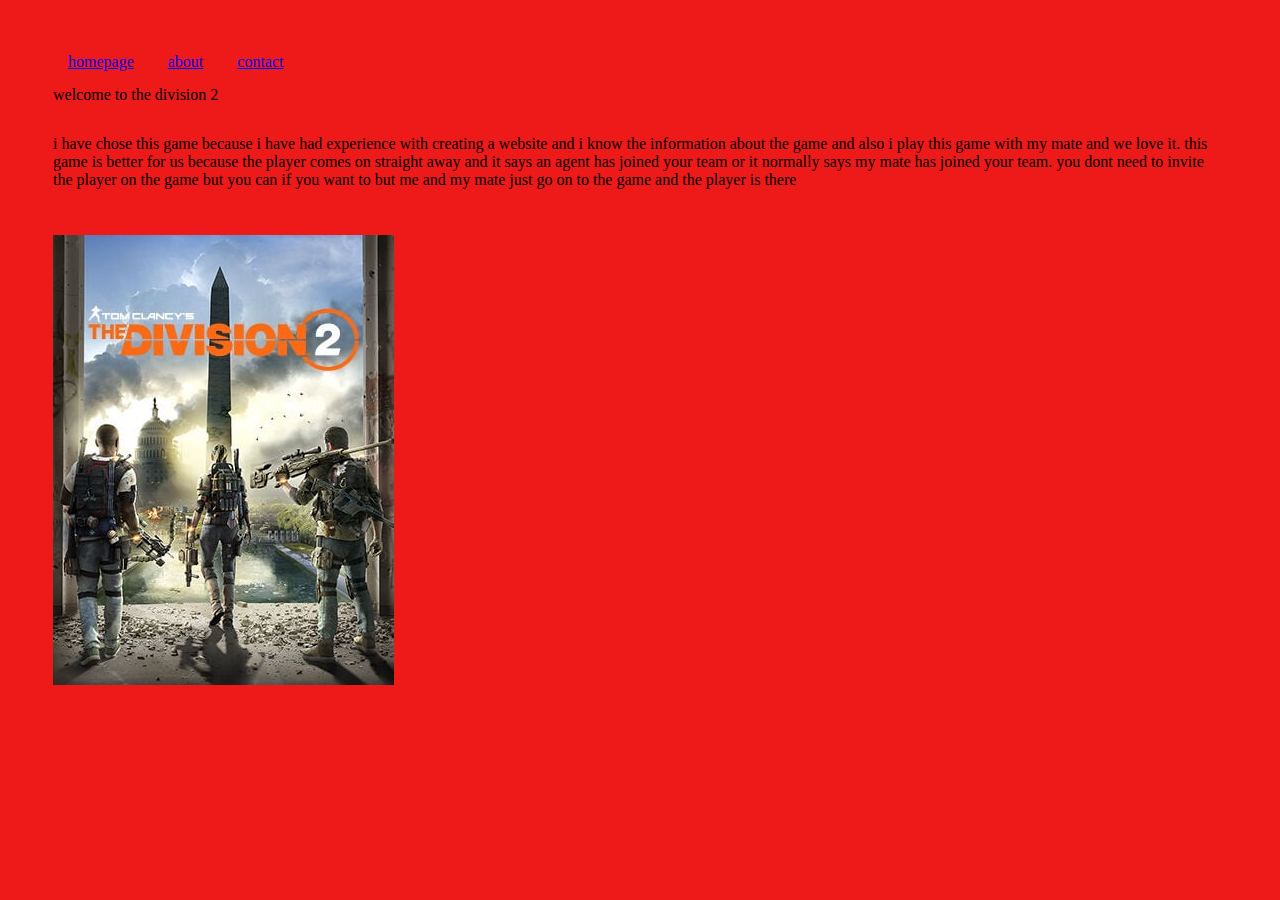
<file: index.html>
<!DOCTYPE html>
<html lang="en">

<head>
    <meta charset="UTF-8">
    <!-- style sheet goes here-->
    <link rel = "stylesheet" type = "text/css" href ="main.css">
    <title>tom clancys the division 2</title>
</head>

<!-- all the content of your webpage is within the body tags-->
<body>
<!-- this is how we write comments in html docs (press ctrl + /)-->
<div>
<a href="index.html">homepage</a>  
<a href="about.html">about</a>
<a href="contact.html">contact</a>
</div>


<hl>welcome to the division 2</hl>

<p>i have chose this game because i have had experience with creating a website and i know the information about the game and also i play this game with my mate and we love it. this game is better for us because the player comes on straight away and it says an agent has joined your team or it normally says my mate has joined your team. you dont need to invite the player on the game but you can if you want to but me and my mate just go on to the game and the player is there</p>
<img src="images/tom clancys the division 2.jpg" alt="logo">



</body>

</html>
</file>
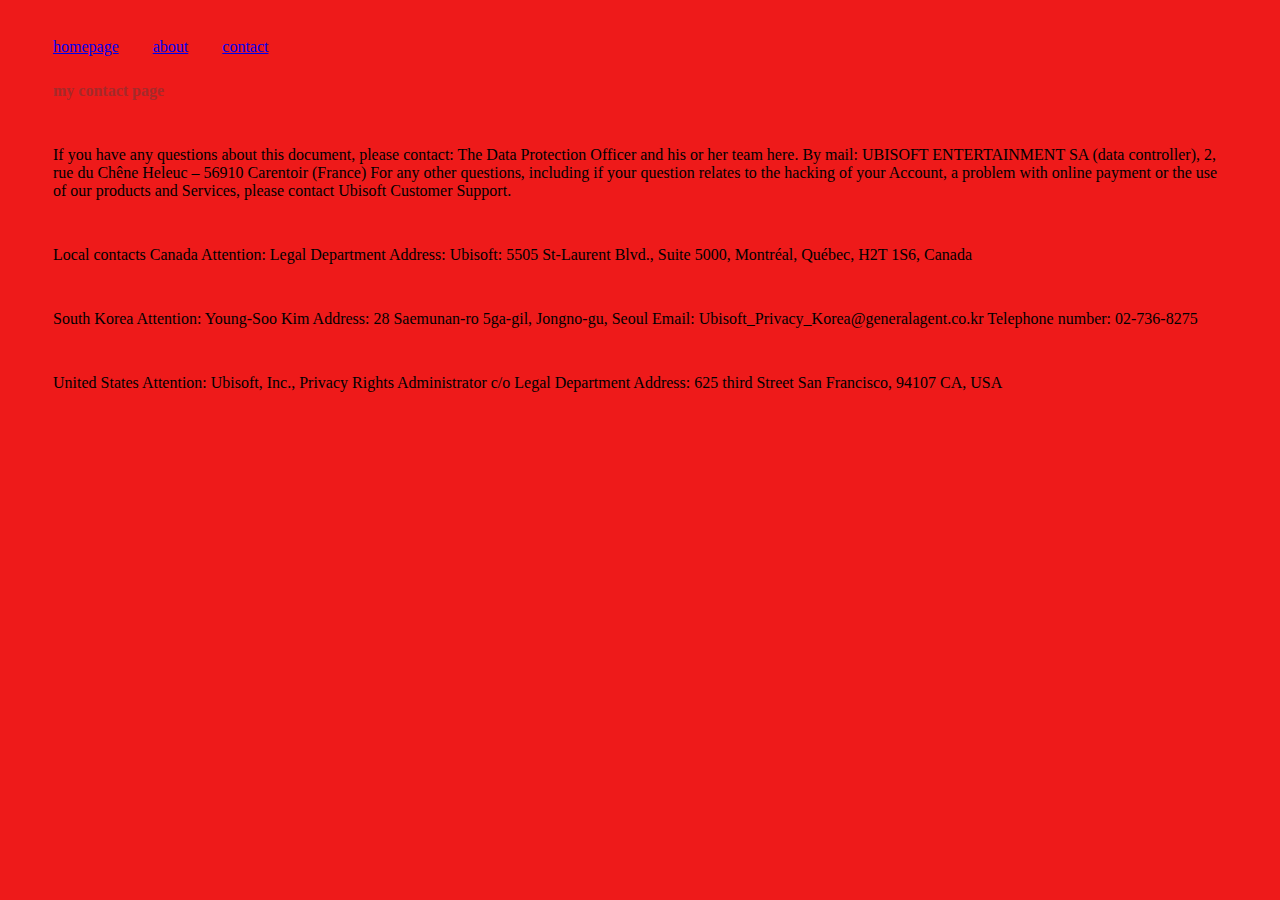
<file: contact.html>
<!DOCTYPE html>
<html lang="en">
<head>
    <meta charset="UTF-8">
    <link rel = "stylesheet" type = "text/css" href ="main.css">
    <title>ubisoft</title>
</head>
<body>
    <a href="index.html">homepage</a>  
    <a href="about.html">about</a>
    <a href="contact.html">contact</a>

<h1>my contact page</h1>
<p>If you have any questions about this document, please contact:

    The Data Protection Officer and his or her team here.
    By mail: UBISOFT ENTERTAINMENT SA (data controller), 2, rue du Chêne Heleuc – 56910 Carentoir (France)
     For any other questions, including if your question relates to the hacking of your Account, a problem with online payment or the use of our products and Services, please contact Ubisoft Customer Support.<p>
    
    Local contacts
    
    Canada
    Attention: Legal Department
    
    Address: Ubisoft: 5505 St-Laurent Blvd., Suite 5000, Montréal, Québec, H2T 1S6, Canada<p>
    
    South Korea
    Attention: Young-Soo Kim
    
    Address: 28 Saemunan-ro 5ga-gil, Jongno-gu, Seoul
    
    Email: Ubisoft_Privacy_Korea@generalagent.co.kr
    
    Telephone number: 02-736-8275<p>
    
    United States
    Attention: Ubisoft, Inc., Privacy Rights Administrator c/o Legal Department
    
    Address: 625 third Street San Francisco, 94107 CA, USA</p>
</body>
</html>
</file>
<file: main.css>
*{
    background-color: rgb(238, 26, 26);
}




/* Import Fonts */
* {
    box-sizing: border-box;
}
.container {
    display: flex;     
}
.box {
color: rgb(56, 190, 44);
font-size: 17px;
font-family: Cambria, Cochin, Georgia, Times,'TimesNew Roman',serif;
text-align: center;
padding: 18px;
width: 170px;
height: 40px;
}
/* Create ten different classes for each colour variation of the .box class */
.box1 {background-color: aqua ;}
.box2 {background-color: orange ;}
.box3 {background-color:yellow ;}
.box4 {background-color:blue ;}
.box5 {background-color: brown;}




/* this is my first stylesheeet*/
@import
url(https://www.google.com/search?q=tom+clancy%27s+the+division+2&tbm=isch&chips=q:tom+clancy%27s+the+division+2,g_1:edition:sKsOQUjDwfs%3D&rlz=1C1AVUC_enGB751GB790&hl=en-GB&sa=X&ved=2ahUKEwiD4ciZqaHzAhUL_xoKHcPXD5gQ4lYoBnoECAEQKA&biw=1079&bih=480#imgrc=7D_VQEXnpRDYiM);

*{
    font-family: Cambria, Cochin, Georgia, Times, 'Times New Roman', serif;
}

body {
    background-image: url ("tom clancys the division 2 limited edition");
}

/* this is my own class*/
.intro {
    background-color: red;
    text-align: center;
}

.large {
    font-size: 9px;
}

/* this is how you type up ids*/

#specialblue{
    color: aqua
}

h1 {
    color: brown;
    font-size: medium;
}

h2 {
    color: chartreuse
}

h3 {
    color: cyan
}

* {
    box-sizing: border-box;
    padding: 15px;
}

img {
    width: 240;
}
</file>
